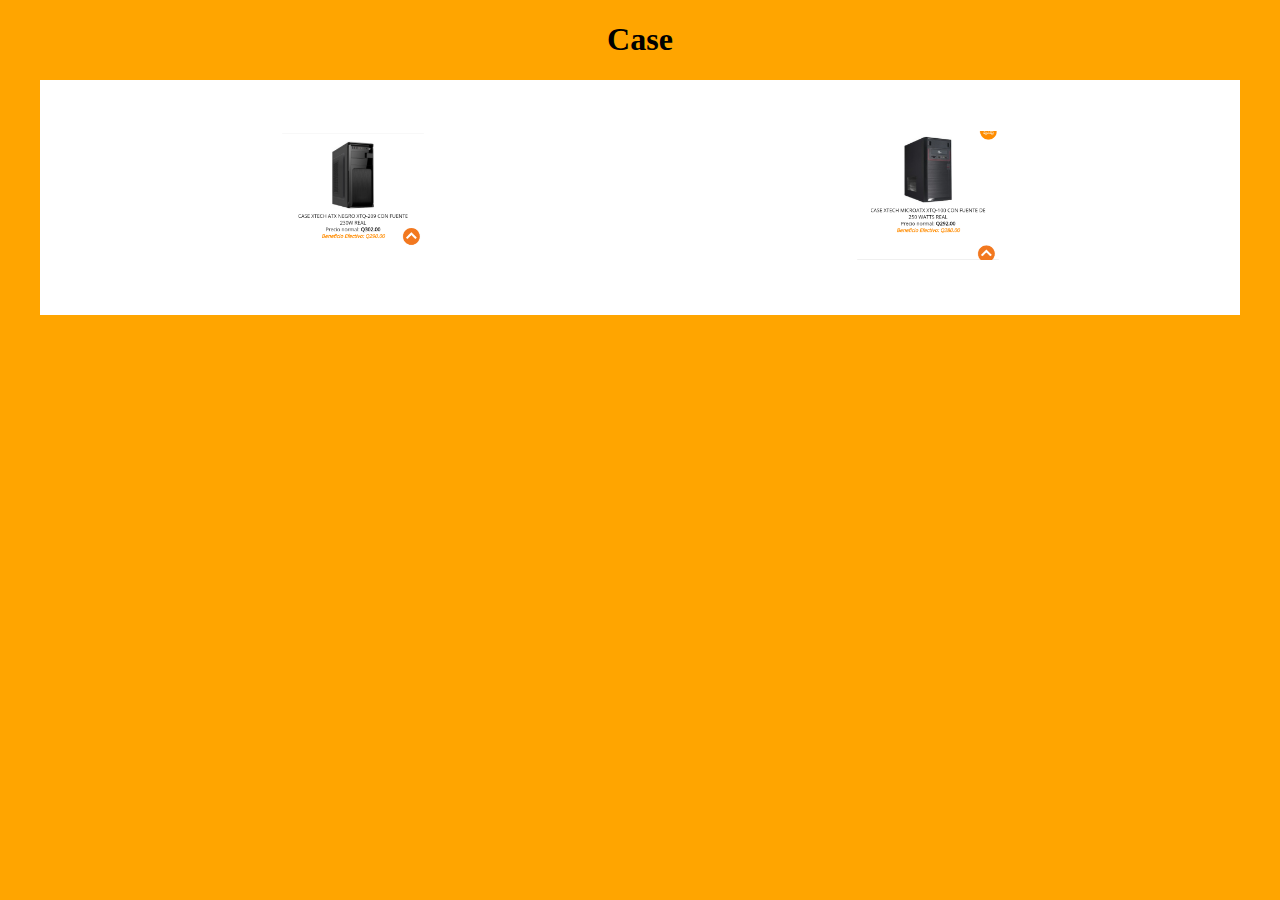
<file: Case/case.html>
<!DOCTYPE html>
<html lang="es">
<head>
    <title>Documento</title>
</head>
<body bgcolor="orange">
     <h1 align="center">Case</h1>
     <table width="1200px" height="100px"
    align="center"
    bgcolor="white" 
 cellpading="30px"
  cellspacing="50px"
    >
   
    	<tr>
    		<td align="center" >
    			
    		<img src="imagenes/dos.png" align="center" width="150">

    		</td>

    		<td align="center">
    			<img src="imagenes/tres.png" width="150">

    		</td>
    	</tr>


    	


    

    </table>
    
</body>
</html>
</file>
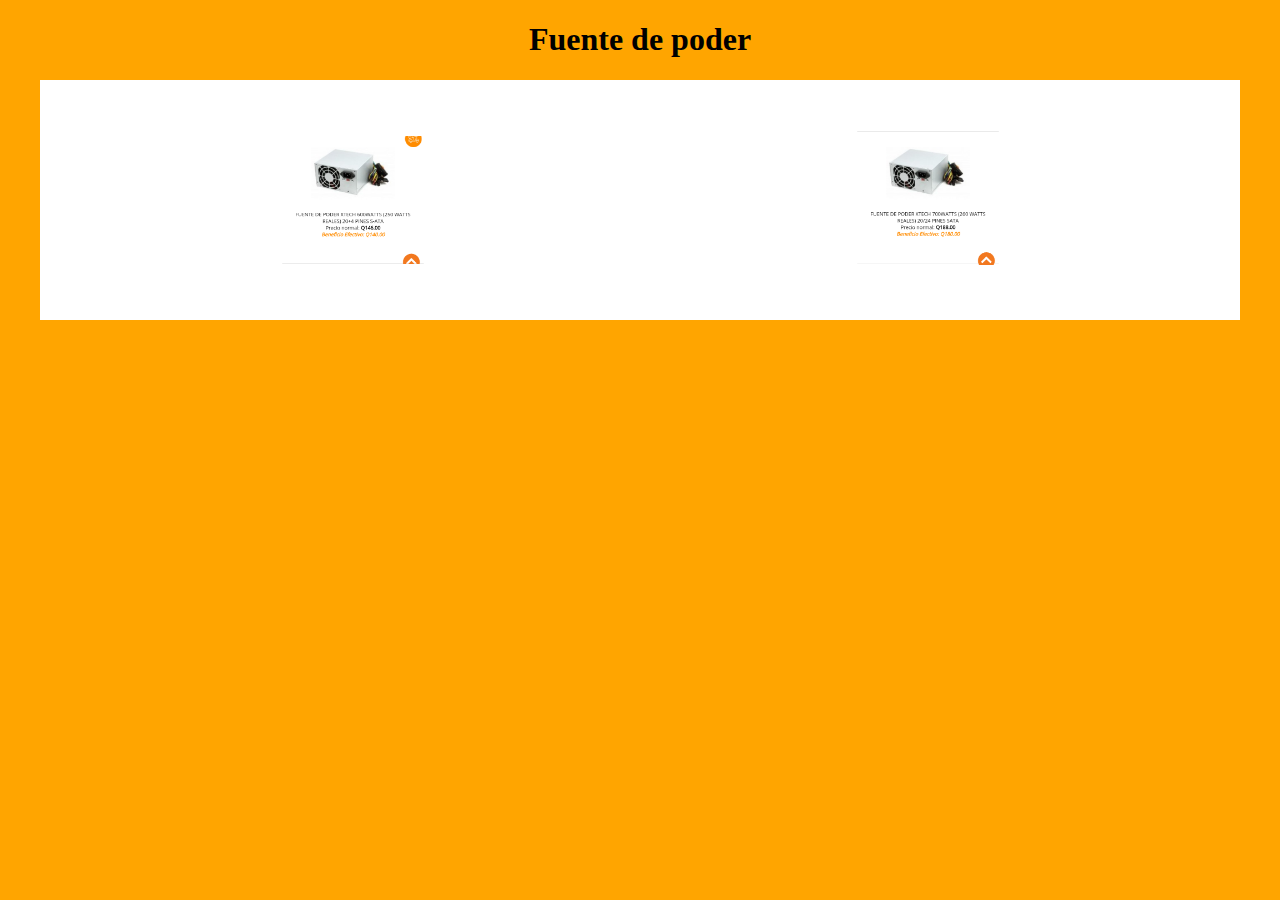
<file: Fuentedepoder/fuentedepoder.html>
<!DOCTYPE html>
<html lang="es">
<head>
    <title>Fuente de Poder</title>
</head>
<body bgcolor="orange" >
     <table width="1200px" height="100px"
    align="center"
    bgcolor="white" 
 cellpading="30px"
  cellspacing="50px"
    >
    <h1 align="center">Fuente de poder</h1>
    	<tr>
    		<td align="center" >
    			
    		<img src="imagenes/dos.png" align="center" width="150">

    		</td>

    		<td align="center">
    			<img src="imagenes/tres.png" width="150">

    		</td>
    	</tr>




    </table>
</body>
</html>
</file>
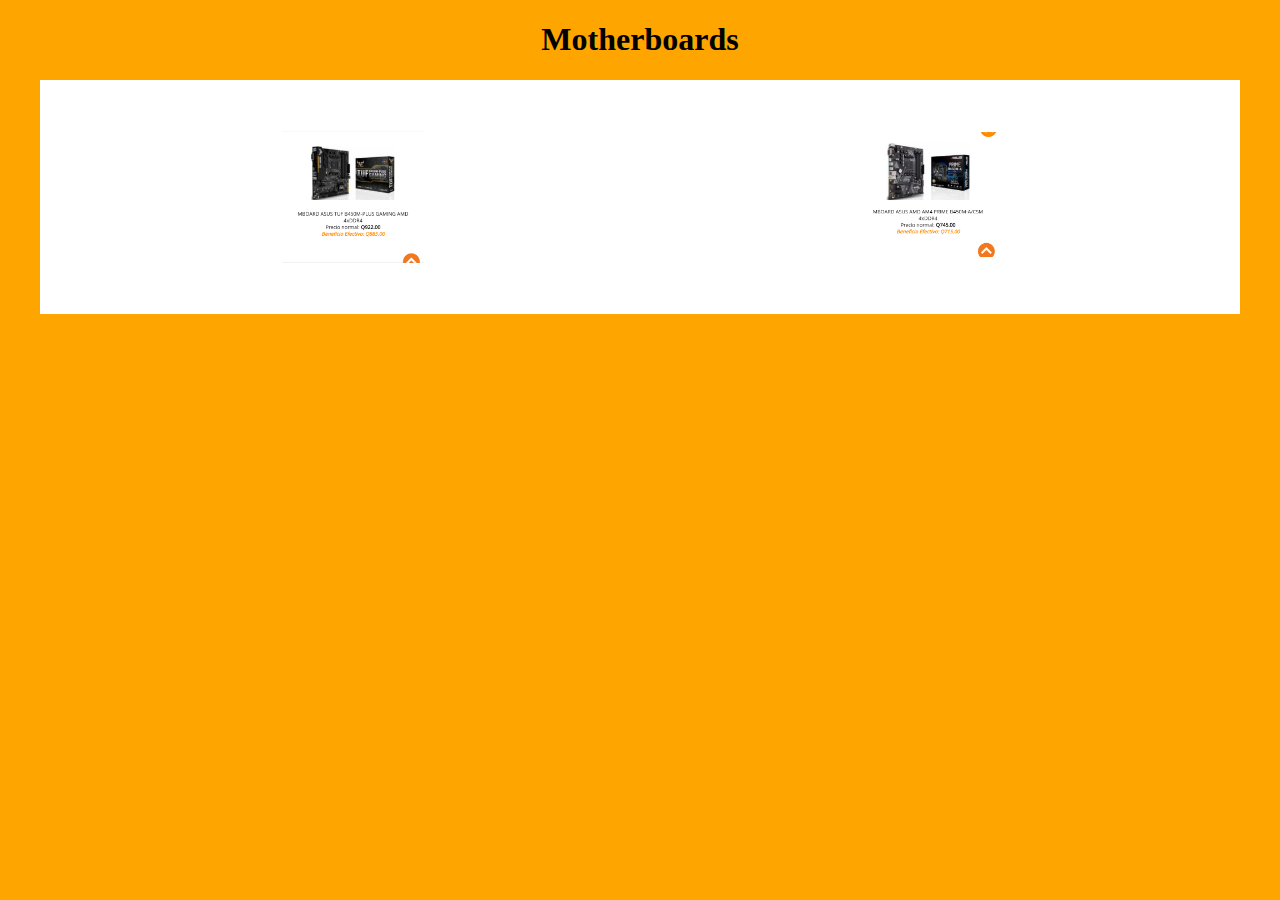
<file: Motherboard/motherboard.html>
<!DOCTYPE html>
<html lang="es">
<head>
    <title>Motherboard</title>
</head>
<body  bgcolor="orange">
    <h1 align="center">Motherboards</h1>
     <table width="1200px" height="100px"
    align="center"
    bgcolor="white" 

cellpading="30px"
  cellspacing="50px"

    >
   
    	<tr>
    		<td align="center" >
    			
    		<img src="imagenes/dos.png" align="center" width="150">

    		</td>

    		<td align="center">
    			<img src="imagenes/tres.png" width="150">

    		</td>
    	



    </table>
</body>
</html>
</file>
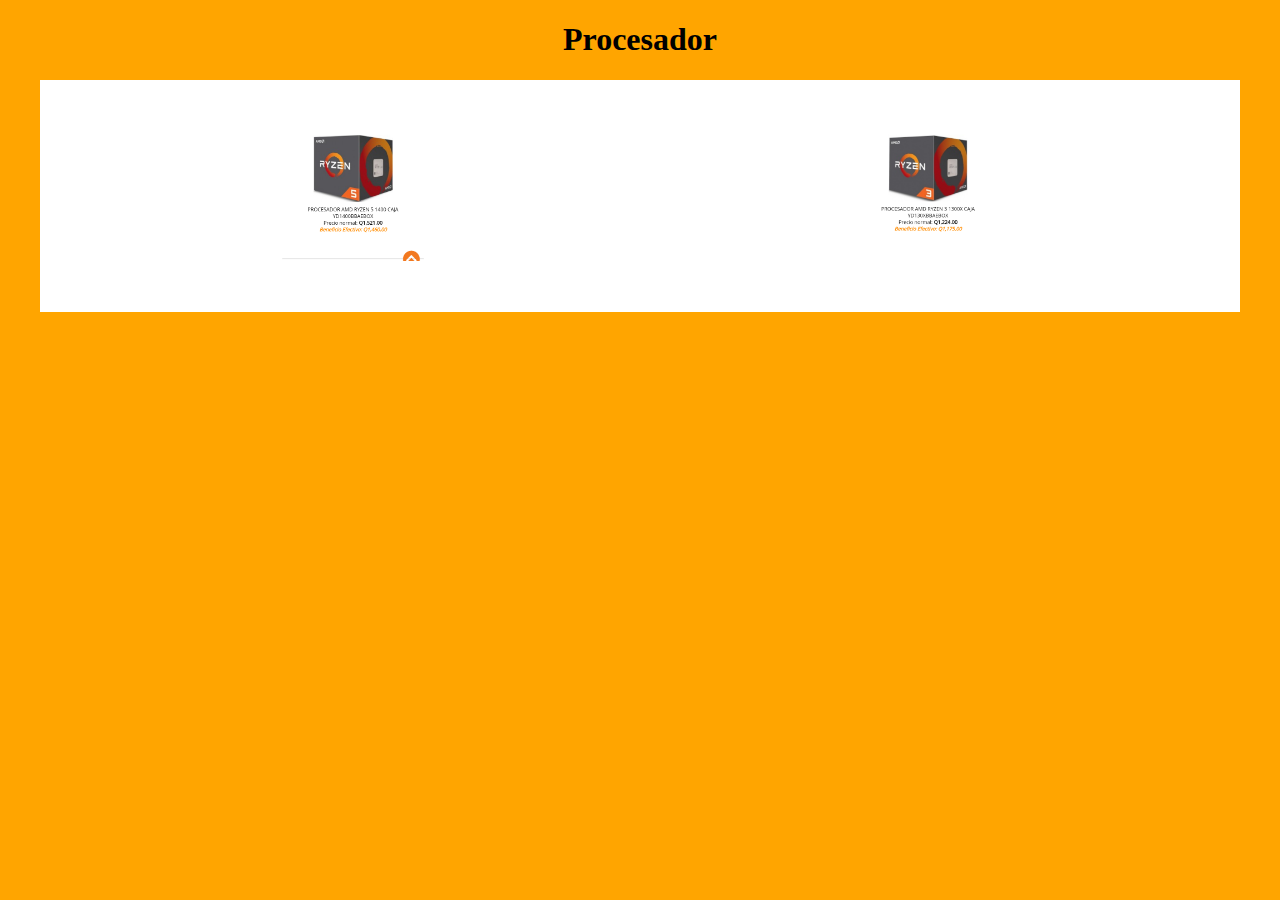
<file: Tarjetamadre/tarjetamadre.html>
<!DOCTYPE html>
<html lang="es">
<head>
    <title>Tarjeta Madre</title>
</head>
<body
bgcolor="orange" 
>
     <table width="1200px" height="100px"
    align="center"
    bgcolor="white" 
 cellpading="30px"
  cellspacing="50px"
    >
    <h1 align="center">Procesador</h1>
    	<tr>
    		<td align="center" >
    			
    		<img src="imagenes/dos.png" align="center" width="150">

    		</td>

    		<td align="center">
    			<img src="imagenes/tres.png" width="150">

    		</td>
    	</tr>

    </table>
</body>
</html>
</file>
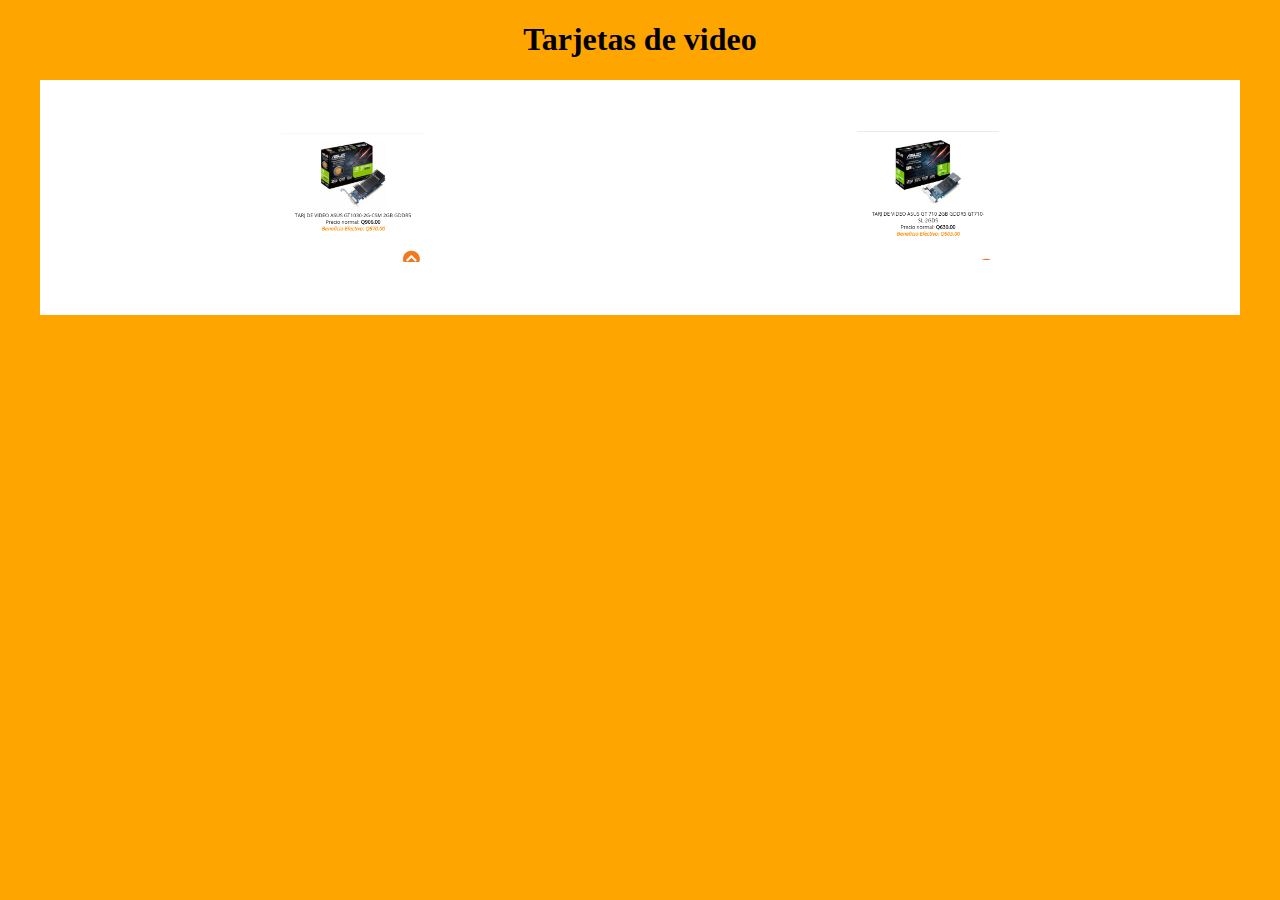
<file: Tarjetavideo/tarjetavideo.html>
<!DOCTYPE html>
<html lang="es">
<head>
    <title>Tarjetas de Video</title>
</head>
<body bgcolor="orange"
>
     <table width="1200px" height="100px"
    align="center"
    bgcolor="white" 
 cellpading="30px"
  cellspacing="50px"
    >
    <h1 align="center">Tarjetas de video</h1>
    	<tr>
    		<td align="center" >
    			
    		<img src="imagenes/dos.png" align="center" width="150">

    		</td>

    		<td align="center">
    			<img src="imagenes/tres.png" width="150">

    		</td>
    	</tr>




    </table>
</body>
</html>
</file>
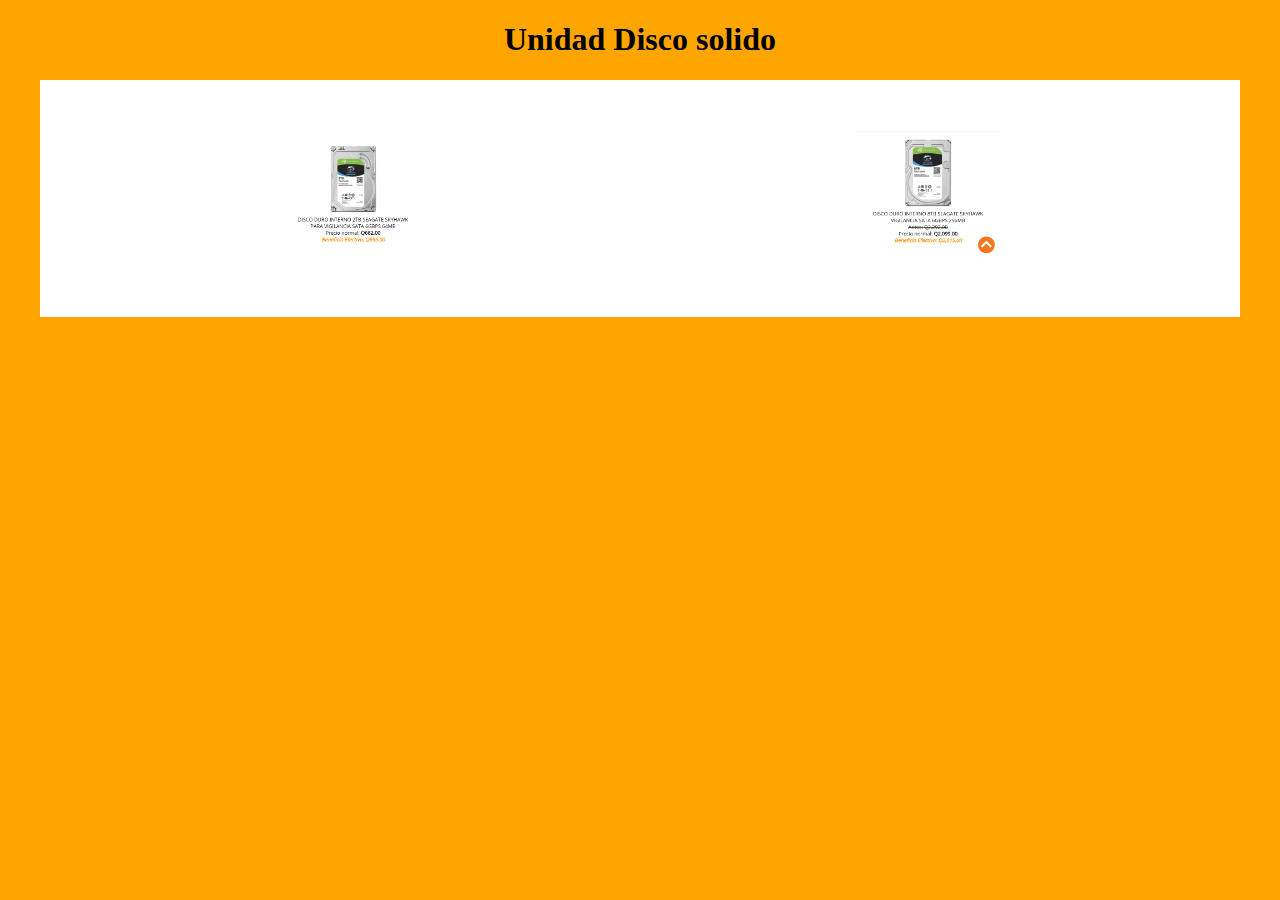
<file: Unidaddiscosolido/unidaddiscosolido.html>
<!DOCTYPE html>
<html lang="es">
<head>
    <title>Unidad de disco solido</title>
</head>
<body
bgcolor="orange"
>
    <table width="1200px" height="100px"
    align="center"
    bgcolor="white" 
 cellpading="30px"
  cellspacing="50px"
    >
    <h1 align="center">Unidad Disco solido</h1>
    	<tr>
    		<td align="center" >
    			
    		<img src="imagenes/cinco.png" align="center" width="150">

    		</td>

    		<td align="center">
    			<img src="imagenes/seis.png" width="150">

    		</td>
    	</tr>


    </table>
</body>
</html>
</file>
